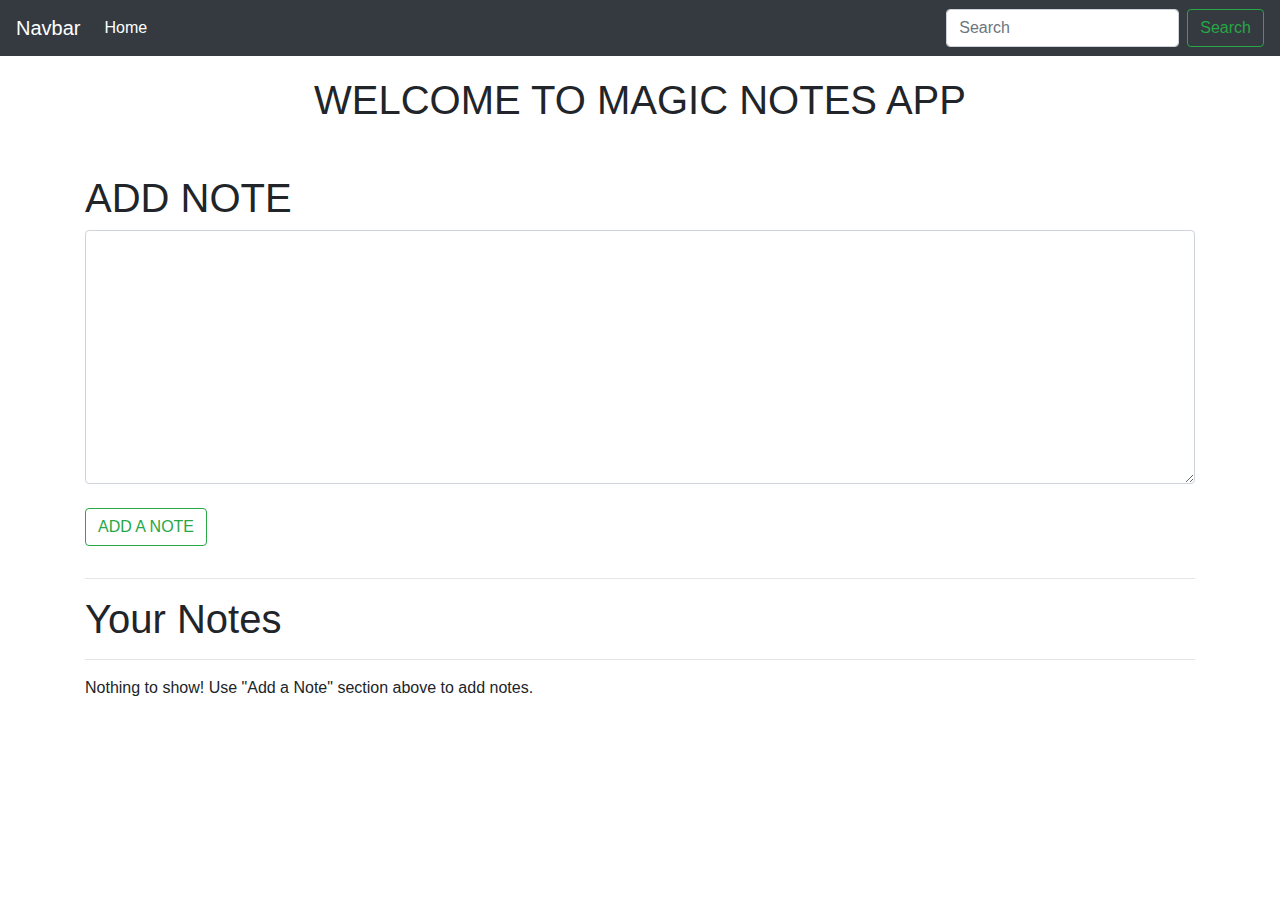
<file: MAGIC NOTES APP USING HTML CSS JS/public/index.html>
<!DOCTYPE html>
<html lang="en">

<head>
    <meta charset="UTF-8">
    <meta http-equiv="X-UA-Compatible" content="IE=edge">
    <meta name="viewport" content="width=device-width, initial-scale=1.0">
    <title>NOTES APP</title>

    <link rel="stylesheet" href="https://maxcdn.bootstrapcdn.com/bootstrap/4.0.0/css/bootstrap.min.css"
        integrity="sha384-Gn5384xqQ1aoWXA+058RXPxPg6fy4IWvTNh0E263XmFcJlSAwiGgFAW/dAiS6JXm" crossorigin="anonymous">
</head>

<body>


    <nav class="navbar navbar-expand-lg navbar-dark bg-dark">
        <a class="navbar-brand" href="#">Navbar</a>
        <button class="navbar-toggler" type="button" data-toggle="collapse" data-target="#navbarSupportedContent"
            aria-controls="navbarSupportedContent" aria-expanded="false" aria-label="Toggle navigation">
            <span class="navbar-toggler-icon"></span>
        </button>

        <div class="collapse navbar-collapse" id="navbarSupportedContent">
            <ul class="navbar-nav mr-auto">
                <li class="nav-item active">
                    <a class="nav-link" href="#">Home <span class="sr-only">(current)</span></a>
                </li>
            </ul>
            <form class="form-inline my-2 my-lg-0">
                <input class="form-control mr-sm-2" type="search" id="searchbar" placeholder="Search"
                    aria-label="Search">
                <button class="btn btn-outline-success my-2 my-sm-0" type="submit">Search</button>
            </form>
        </div>
    </nav>


    <h1 style="text-align: center; margin-top: 20px;">WELCOME TO MAGIC NOTES APP</h1>


    <div class="container" style="margin-top: 50px;">
        <div class="row">
            <div class="col-lg-12 col-md-12 col-sm-12 col-12">
                <div class="form-group">
                    <h1>ADD NOTE</h1>
                    <textarea class="form-control" id="addText" rows="10"></textarea>
                    <br>
                    <button class="btn btn-outline-success my-2 my-sm-0" id="addBtn" type="button">ADD A NOTE</button>

                </div>
            </div>
        </div>
    </div>


    <div class="container">
        <hr>
        <h1 class="my-3">Your Notes</h1>
        <hr>
        <div id="notes" class="row container-fluid">
        </div>
    </div>




    <script src="https://code.jquery.com/jquery-3.2.1.slim.min.js"
        integrity="sha384-KJ3o2DKtIkvYIK3UENzmM7KCkRr/rE9/Qpg6aAZGJwFDMVNA/GpGFF93hXpG5KkN"
        crossorigin="anonymous"></script>
    <script src="https://cdnjs.cloudflare.com/ajax/libs/popper.js/1.12.9/umd/popper.min.js"
        integrity="sha384-ApNbgh9B+Y1QKtv3Rn7W3mgPxhU9K/ScQsAP7hUibX39j7fakFPskvXusvfa0b4Q"
        crossorigin="anonymous"></script>
    <script src="https://maxcdn.bootstrapcdn.com/bootstrap/4.0.0/js/bootstrap.min.js"
        integrity="sha384-JZR6Spejh4U02d8jOt6vLEHfe/JQGiRRSQQxSfFWpi1MquVdAyjUar5+76PVCmYl"
        crossorigin="anonymous"></script>
    <script src="project.js"></script>
</body>

</html>
</file>
